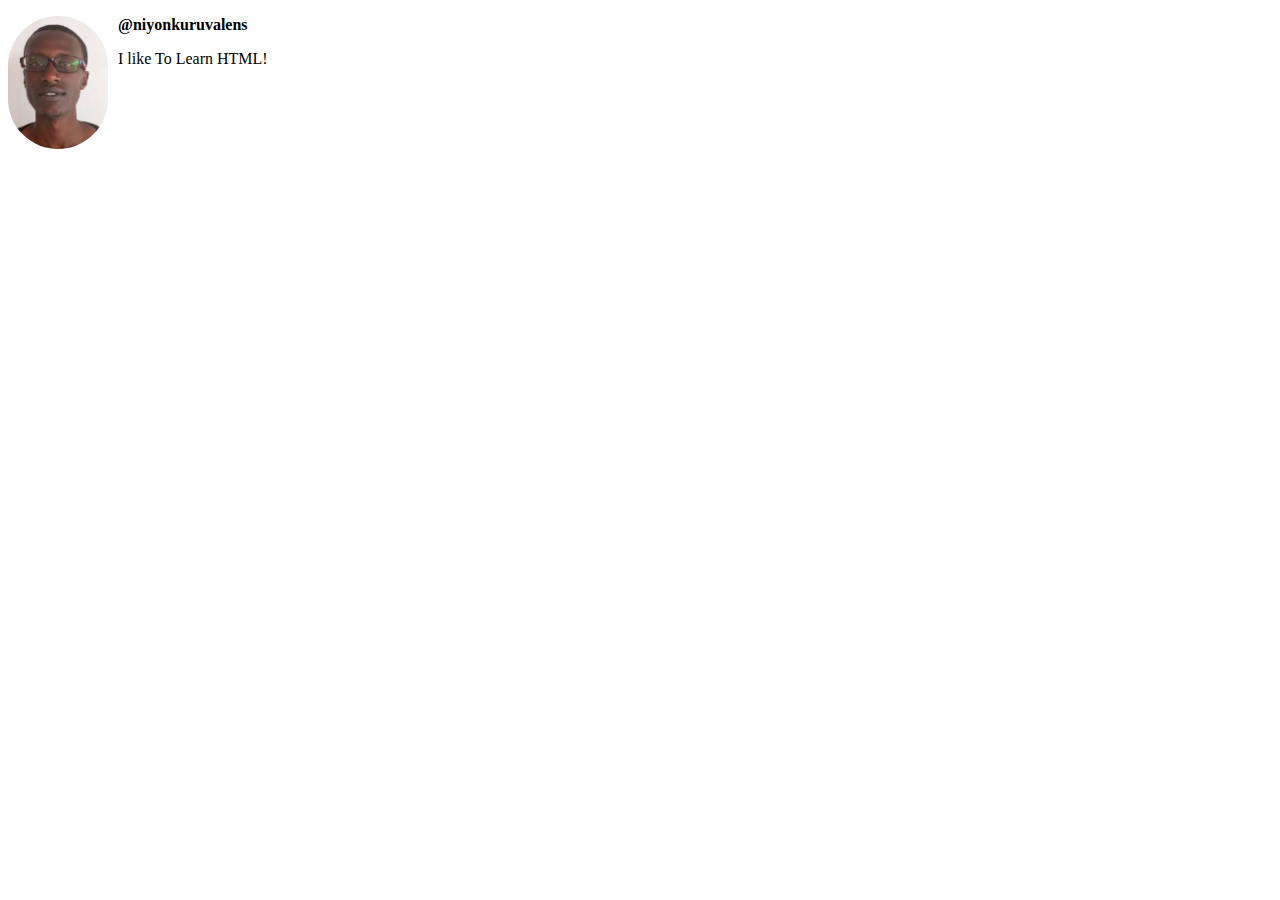
<file: Html/index.html>
<!DOCTYPE html>
<html lang="en">
  <head>
    <title>MY first website</title>
    <style>
      img {
        width: 100px;
        border-radius: 50px;
        float: left;
        margin-right: 10px;
      }

      .niy {
        font-weight: bold;
      }
    </style>
  </head>
  <body>
    <img src="image/val.jpg" alt="valens.image" />
    <p class="niy">@niyonkuruvalens</p>
    <p>I like To Learn HTML!</p>
  </body>
</html>
</file>
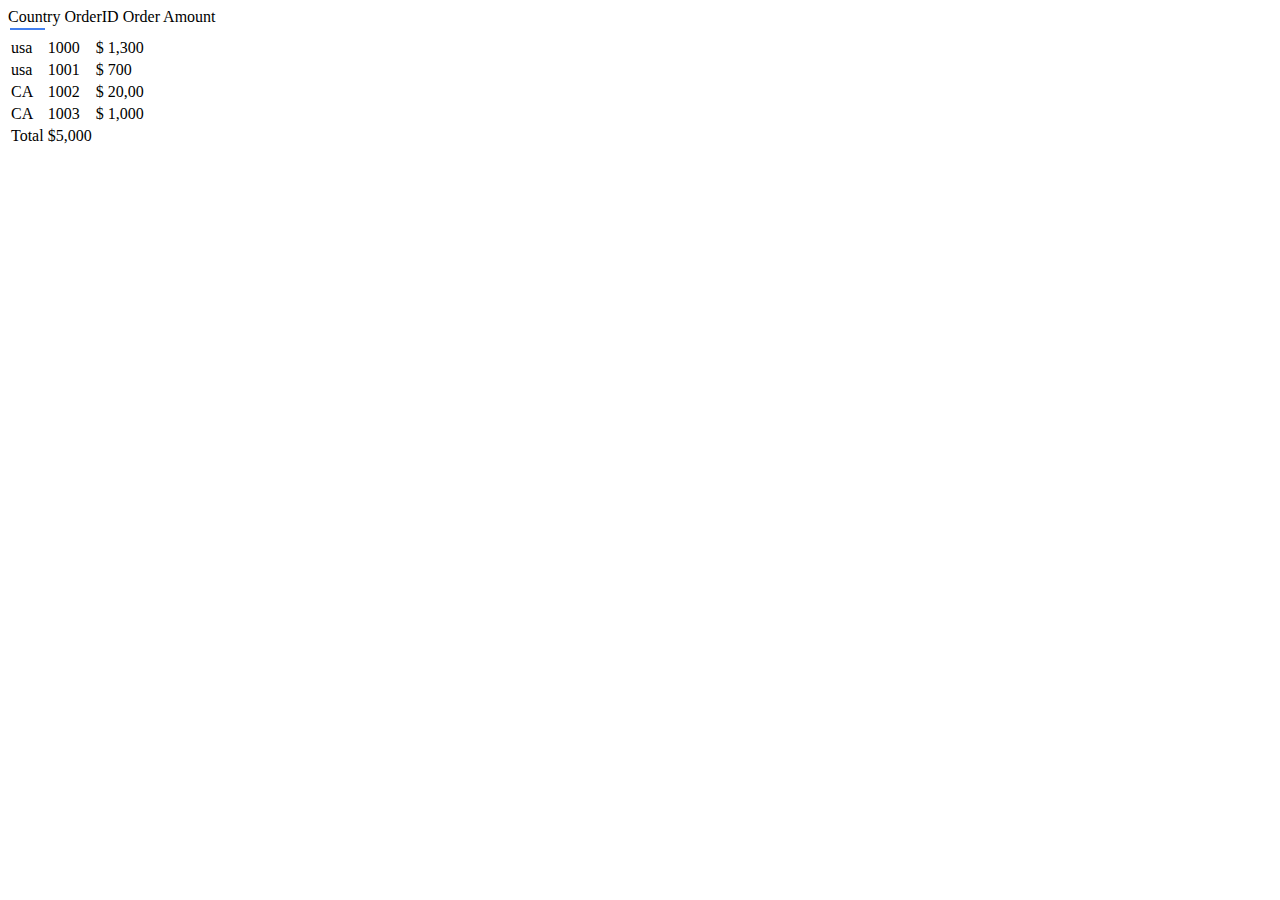
<file: Html/table.html>
<!DOCTYPE html>
<html lang="en">
  <head>
    <meta charset="UTF-8" />
    <meta name="viewport" content="width=device-width, initial-scale=1.0" />
    <title>Table</title>
    <link rel="stylesheet" href="table.css" />
  </head>
  <body>
    <table>
      <div>
        <th>
          <tr>
            Country
          </tr>
          <tr>
            OrderID
          </tr>
          <tr>
            Order Amount
          </tr>
        </th>
      </div>
      <tr>
        <td>usa</td>
        <td>1000</td>
        <td>$ 1,300</td>
      </tr>
      <tr>
        <td>usa</td>
        <td>1001</td>
        <td>$ 700</td>
      </tr>
      <tr>
        <td>CA</td>
        <td>1002</td>
        <td>$ 20,00</td>
      </tr>
      <tr>
        <td>CA</td>
        <td>1003</td>
        <td>$ 1,000</td>
      </tr>
      <tfoot>
        <td>Total</td>
        <td>$5,000</td>
      </tfoot>
    </table>
  </body>
</html>
</file>
<file: Html/table.css>
th{
background-color: #427fef;
}
</file>
